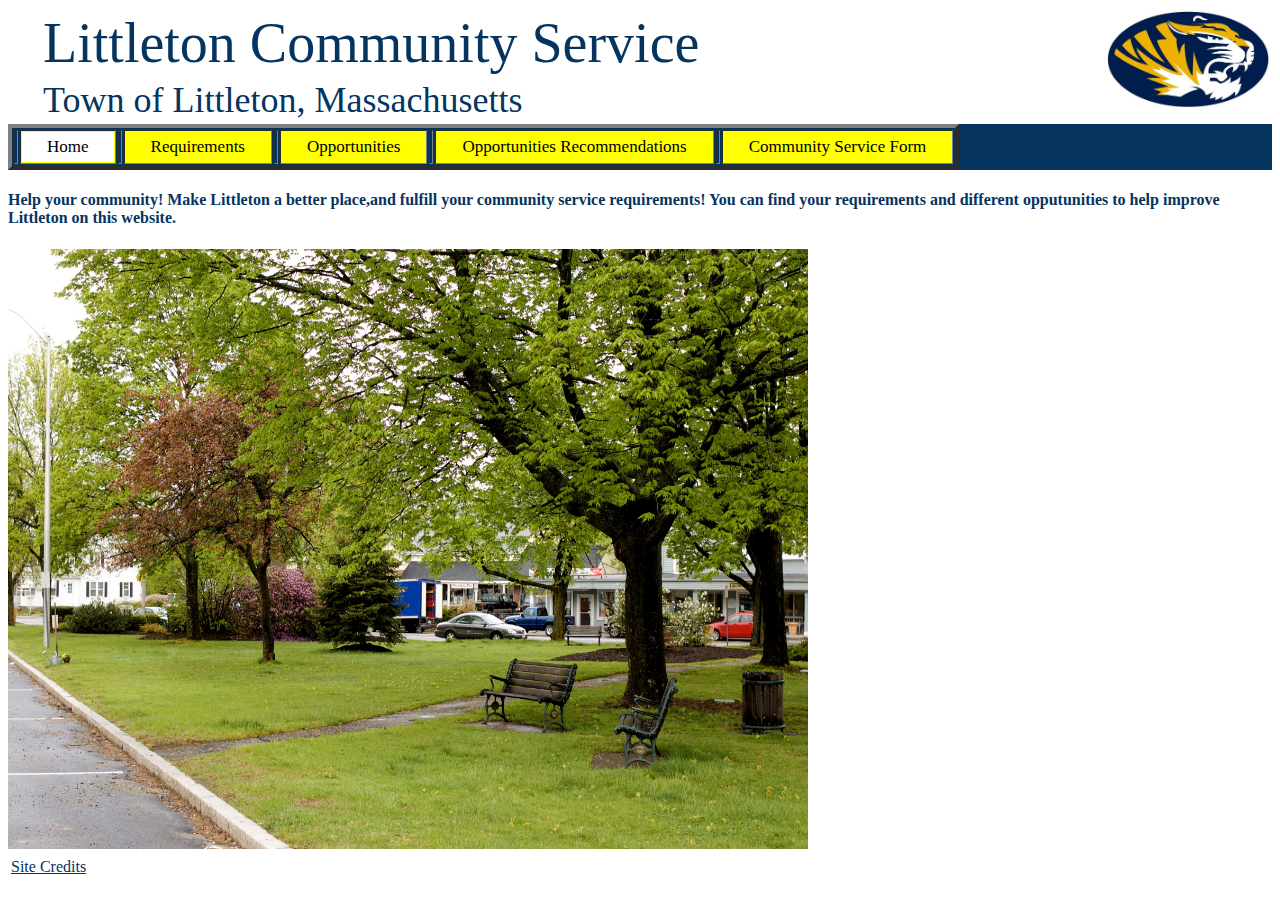
<file: index.html>
<!DOCTYPE html>
<html>

<head>
    <meta http-equiv="content-type" content="text/html; charset=windows-1252">
    <title>Community Service</title>
    <link href="style.css" type="text/css" rel="stylesheet">
</head>

<body>

<!-- Header -->
<script src="include-html.js"></script>
<div include-html="header.html"></div>
<script>includeHTML();</script>

<div class="topnav" id="myTopnav">
    <table border="4">
        <tr>
            <td></td><td bgcolor="yellow"><a href="./index.html" class="active">Home</a></td><td></td>
            <td bgcolor="yellow"><a href="./requirements.html">Requirements</a></td><td></td>
            <td bgcolor="yellow"><a href="./opportunities.html">Opportunities</a></td><td></td>
            <td bgcolor="yellow"><a href="./recommendation.html">Opportunities Recommendations</a></td><td></td>
            <td bgcolor="yellow"><a href="./community-service.html">Community Service Form</a></td>
        </tr>
    </table>
</div>
<h4>Help your community! Make Littleton a better place,and fulfill your community service requirements! You can find your requirements and different opputunities to help improve Littleton on this website.
</h4>
<img src="images/Littleton_Common_MA.jpg" alt="Littleton Common" height="600" width="800">


<!-- Footer -->
<script src="include-html.js"></script>
<div include-html="footer.html"></div>
<script>includeHTML();</script>

</body>

</html>
</file>
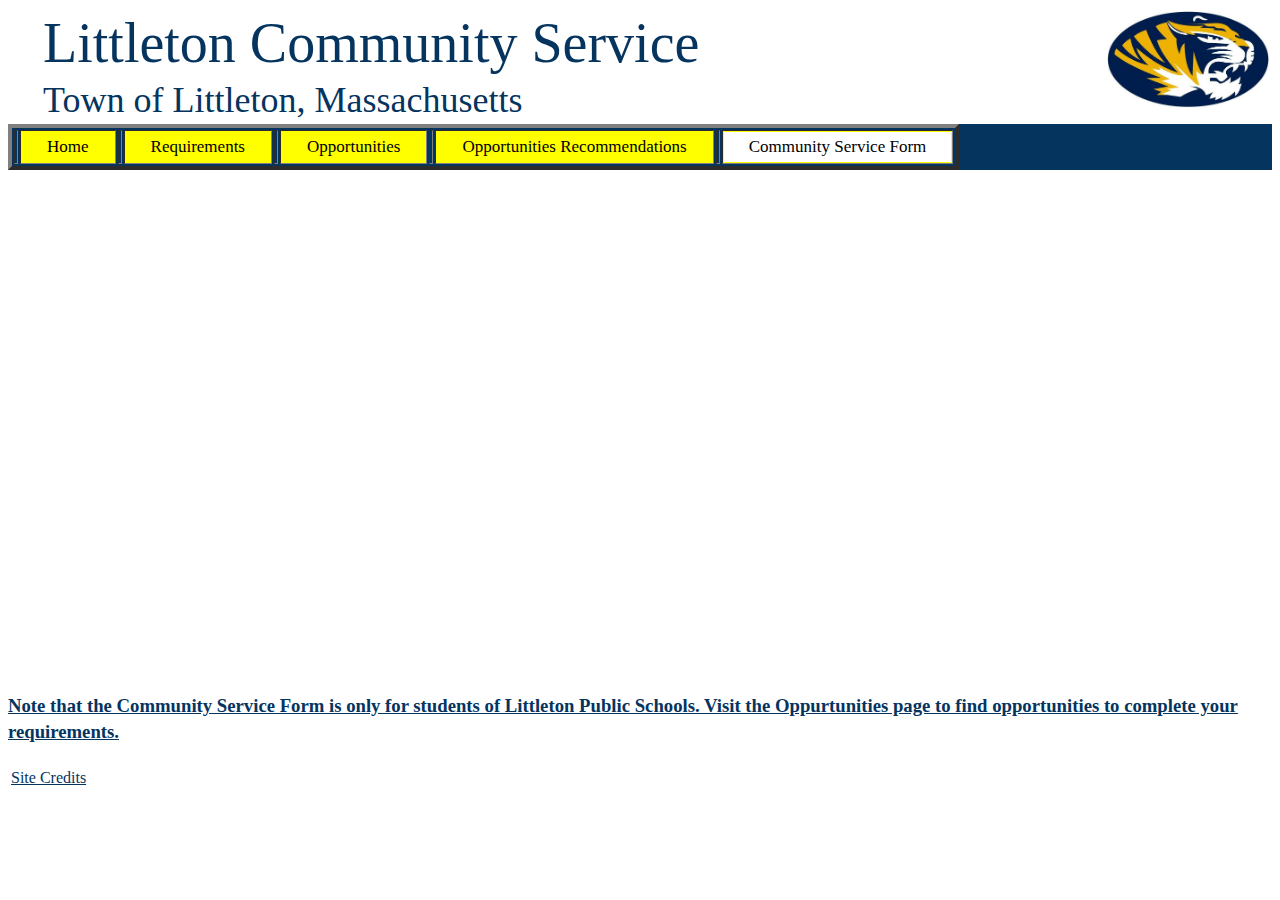
<file: community service.html>
<!DOCTYPE html>
<html lang="en">
<head>
    <meta charset="UTF-8">
    <link href="style.css" type="text/css" rel="stylesheet">
    <title>Community Service Form</title>


</head>
<body>

<!-- Header -->
<script src="include-html.js"></script>
<div include-html="header.html"></div>
<script>includeHTML();</script>

<div class="topnav" id="myTopnav">
    <table border="4">
        <tr>
            <td></td><td bgcolor="yellow"><a href="./index.html">Home</a></td><td></td>
            <td bgcolor="yellow"><a href="./requirements.html">Requirements</a></td><td></td>
            <td bgcolor="yellow"><a href="./oppurtunities.html">Opportunities</a></td><td></td>
            <td bgcolor="yellow"><a href="./Oppurtunities Recommendation.html">Opportunities Recommendations</a></td><td></td>
            <td bgcolor="yellow"><a href="./community service.html" class="active">Community Service Form</a></td>
        </tr>
    </table>
</div>


<iframe src="https://docs.google.com/forms/d/e/1FAIpQLSdpmMNirxcNeZC1vmPgU7kvLL6y7mzkS35DlgXTRoTS_e-now/viewform?embedded=true" width="760" height="500" frameborder="0" marginheight="0" marginwidth="0">Loading...</iframe>
<h3> <a href="./oppurtunities.html"> Note that the Community Service Form is only for students of Littleton Public Schools. Visit the Oppurtunities page to find opportunities to complete your requirements.</a></h3>

<!-- Footer -->
<script src="include-html.js"></script>
<div include-html="footer.html"></div>
<script>includeHTML();</script>

</body>
</html>
</file>
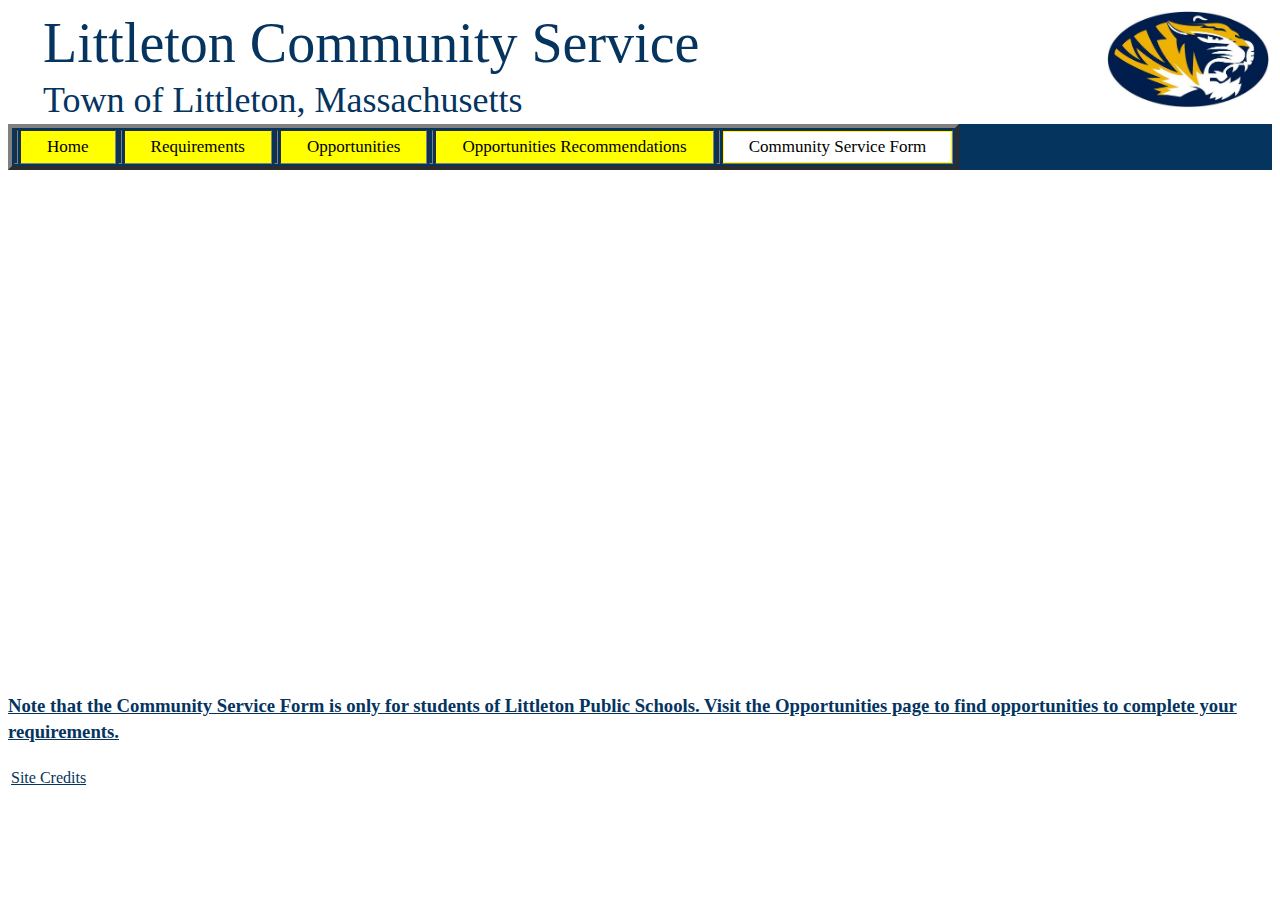
<file: community-service.html>
<!DOCTYPE html>
<html lang="en">
<head>
    <meta charset="UTF-8">
    <link href="style.css" type="text/css" rel="stylesheet">
    <title>Community Service Form</title>


</head>
<body>

<!-- Header -->
<script src="include-html.js"></script>
<div include-html="header.html"></div>
<script>includeHTML();</script>

<div class="topnav" id="myTopnav">
    <table border="4">
        <tr>
            <td></td><td bgcolor="yellow"><a href="./index.html">Home</a></td><td></td>
            <td bgcolor="yellow"><a href="./requirements.html">Requirements</a></td><td></td>
            <td bgcolor="yellow"><a href="./opportunities.html">Opportunities</a></td><td></td>
            <td bgcolor="yellow"><a href="./recommendation.html">Opportunities Recommendations</a></td><td></td>
            <td bgcolor="yellow"><a href="./community-service.html" class="active">Community Service Form</a></td>
        </tr>
    </table>
</div>


<iframe src="https://docs.google.com/forms/d/e/1FAIpQLSdpmMNirxcNeZC1vmPgU7kvLL6y7mzkS35DlgXTRoTS_e-now/viewform?embedded=true" width="760" height="500" frameborder="0" marginheight="0" marginwidth="0">Loading...</iframe>
<h3> <a href="./opportunities.html"> Note that the Community Service Form is only for students of Littleton Public Schools. Visit the Opportunities page to find opportunities to complete your requirements.</a></h3>

<!-- Footer -->
<script src="include-html.js"></script>
<div include-html="footer.html"></div>
<script>includeHTML();</script>

</body>
</html>
</file>
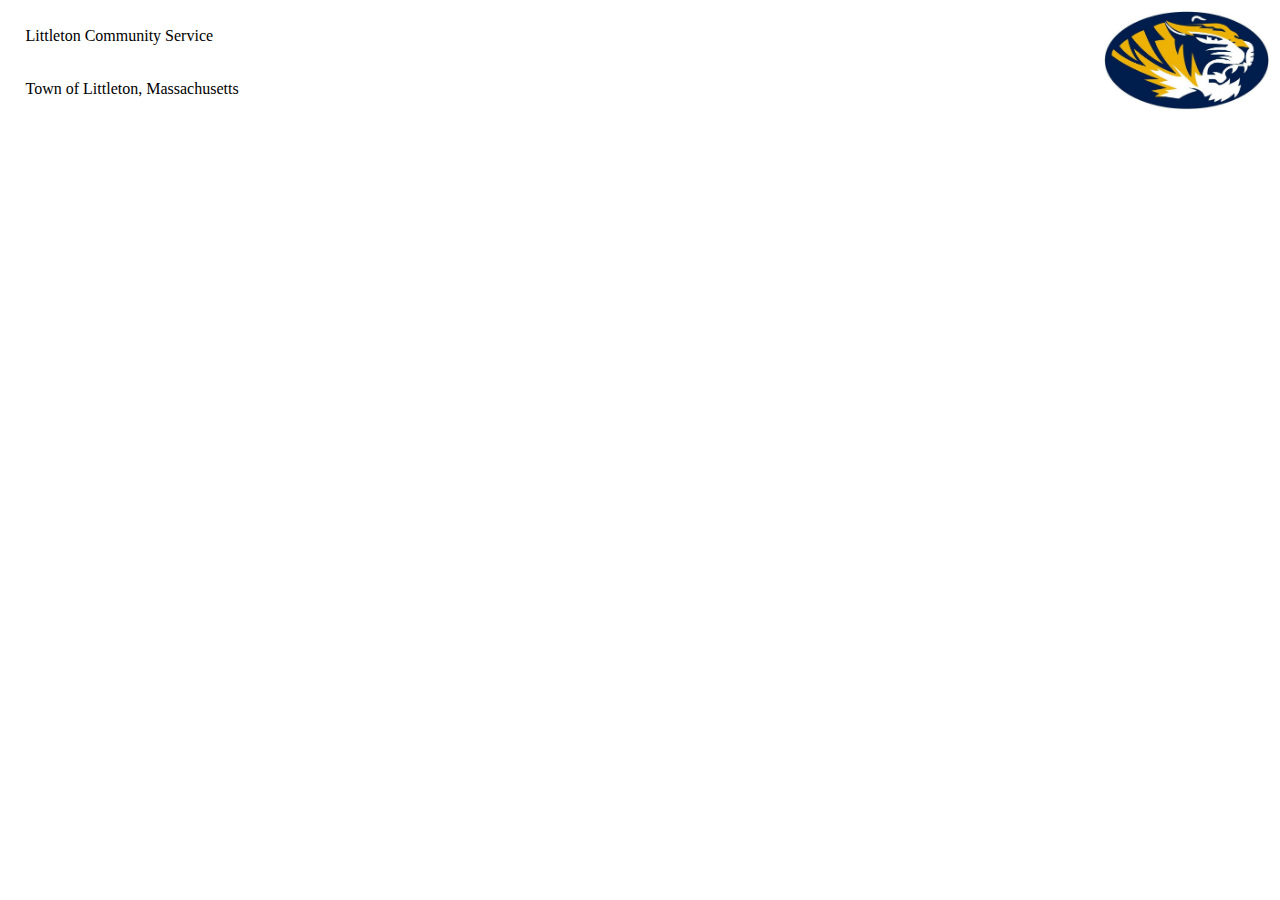
<file: header.html>
<!DOCTYPE html>
<html>
<head/>
<body>
    <table border="0">
        <col width="1%">
        <col width="75%">
        <col width="24%">
        <tr class="header1">
            <td>&nbsp;&nbsp;</td>
            <td>Littleton Community Service</td>
            <td rowspan="2" align="right" valign="center"><img src="images/Littleton_Tigers_logo.jpg" alt="Littleton Tigers" style="width:55%;"></td>
        </tr>
        <tr class="header2">
            <td>&nbsp;&nbsp;</td>
            <td>Town of Littleton, Massachusetts</td>
        </tr>
    </table>
</body>

</html>
</file>
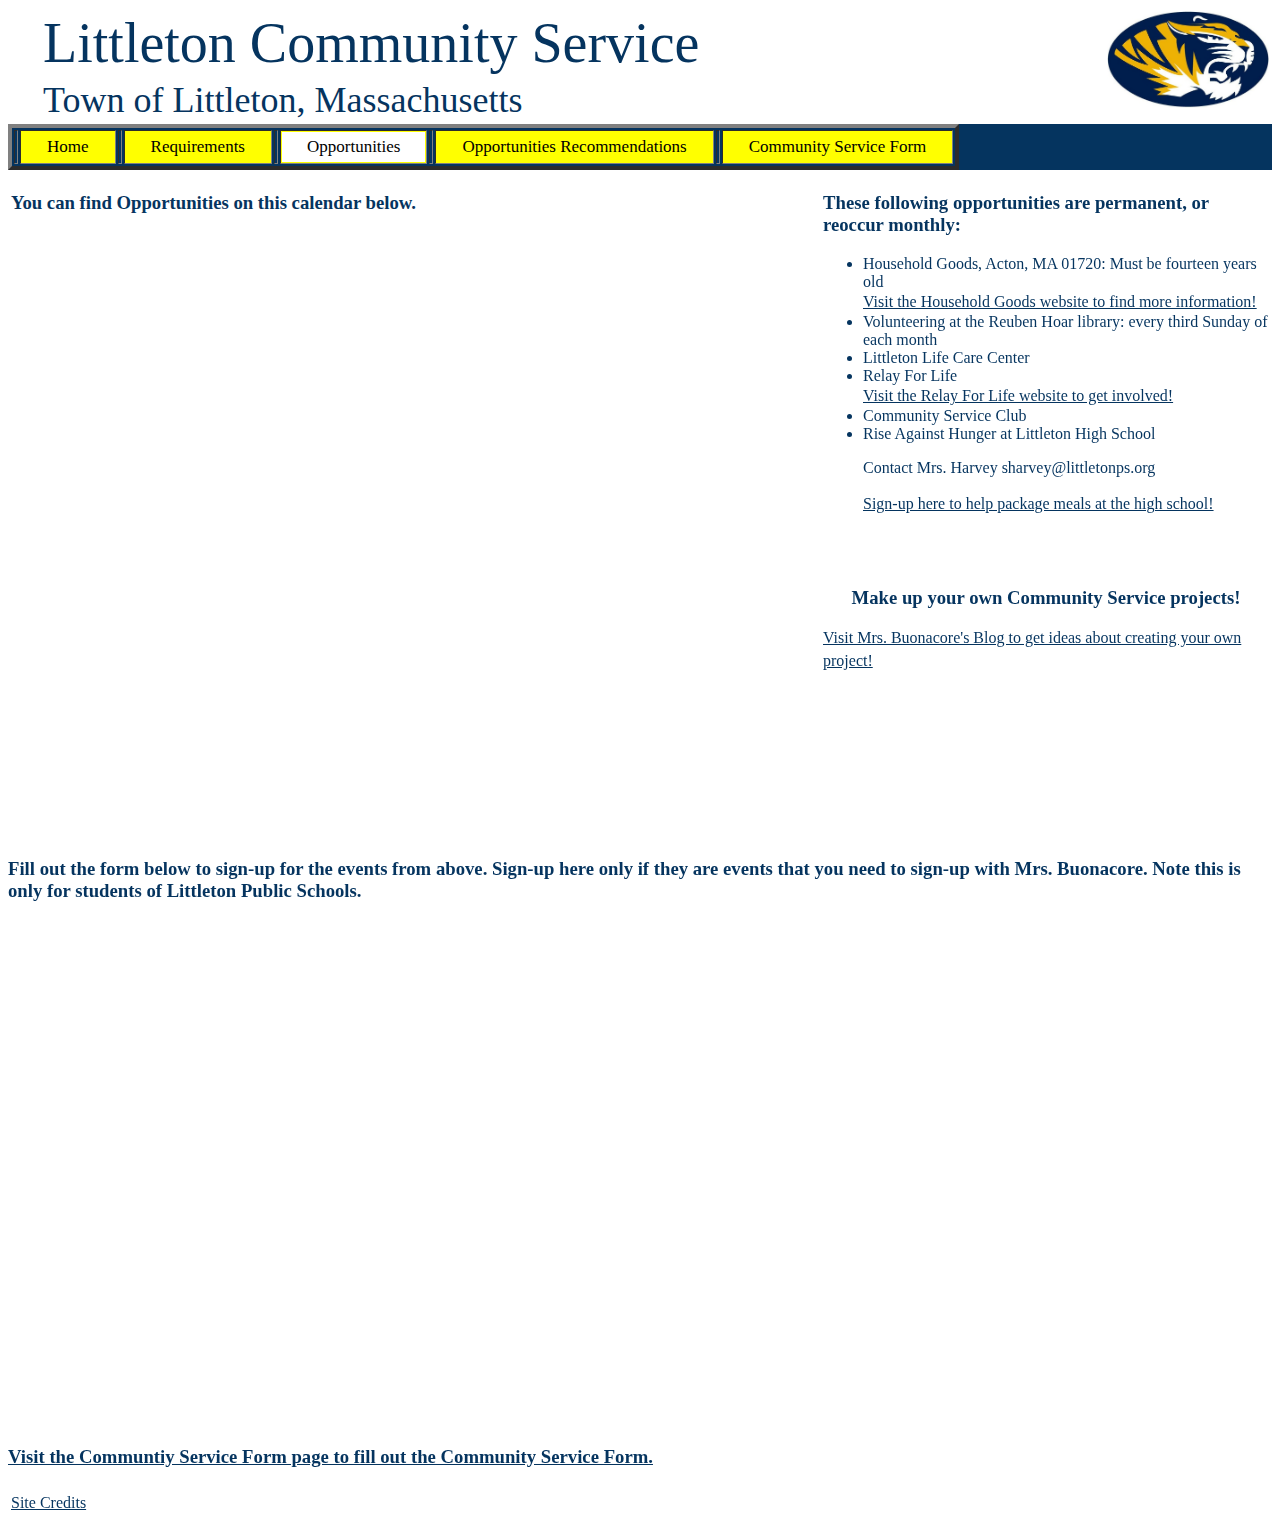
<file: opportunities.html>
<!DOCTYPE html>
<html lang="en">
<head>
    <meta charset="UTF-8">
    <link href="style.css" type="text/css" rel="stylesheet">
    <title>Opportunities</title>
</head>
<body>

<!-- Header -->
<script src="include-html.js"></script>
<div include-html="header.html"></div>
<script>includeHTML();</script>

<div class="topnav" id="myTopnav">
    <table border="4">
        <tr>
            <td></td><td bgcolor="yellow"><a href="./index.html">Home</a></td><td></td>
            <td bgcolor="yellow"><a href="./requirements.html">Requirements</a></td><td></td>
            <td bgcolor="yellow"><a href="./opportunities.html" class="active">Opportunities</a></td><td></td>
            <td bgcolor="yellow"><a href="./recommendation.html">Opportunities Recommendations</a></td><td></td>
            <td bgcolor="yellow"><a href="./community-service.html">Community Service Form</a></td>
        </tr>
    </table>
</div>

<table>
    <tr>
        <td><h3> You can find Opportunities on this calendar below.</h3>


            <iframe src="https://calendar.google.com/calendar/embed?src=f6jsvtuk8cdgu7m5ctardnr3lc%40group.calendar.google.com&ctz=America%2FNew_York" style="border: 0" width="800" height="600" frameborder="0" scrolling="no"></iframe>

        </td>
        <td>&nbsp;</td>
        <td valign="top"><h3 align="left">These following opportunities are permanent, or reoccur monthly:</h3>
            <ul>
                <li>Household Goods, Acton, MA 01720: Must be fourteen years old</li>
                <a href="https://householdgoods.org/volunteering/">Visit the Household Goods website to find more information!</a>
                <li>Volunteering at the Reuben Hoar library: every third Sunday of each month</li>
                <li>Littleton Life Care Center</li>
                <li>Relay For Life</li>
                <a href="https://secure.acsevents.org/site/SPageServer?pagename=relay_get_involved">Visit the Relay For Life website to get involved!</a>
                <li>Community Service Club</li>
                <li>Rise Against Hunger at Littleton High School</li>
                <p>Contact Mrs. Harvey sharvey@littletonps.org</p>
                <a href="https://rah.secure.force.com/events/registrationpage?id=701f1000002r72SAAQ">Sign-up here to help package meals at the high school!</a>
            </ul>
            <br><br>
            <h3 align="center">Make up your own Community Service projects!</h3>
            <a href="http://healthatlms.blogspot.com/">Visit Mrs. Buonacore's Blog to get ideas about creating your own project!</a>
        </td>
    </tr>
</table>


<h3> Fill out the form below to sign-up for the events from above. Sign-up here only if they are events that you need to sign-up with Mrs. Buonacore. Note this is only for students of Littleton Public Schools.</h3>
<iframe src="https://docs.google.com/forms/d/e/1FAIpQLSf1QISdjW_ghttEagjWL1i5Q3D-2BjEMk3tXlIPmYcFp8wi-w/viewform?embedded=true" width="760" height="500" frameborder="0" marginheight="0" marginwidth="0">Loading...</iframe>
<h3><a href="./community-service.html"> Visit the Communtiy Service Form page to fill out the Community Service Form.</a></h3>

<!-- Footer -->
<script src="include-html.js"></script>
<div include-html="footer.html"></div>
<script>includeHTML();</script>

</body>
</html>
</file>
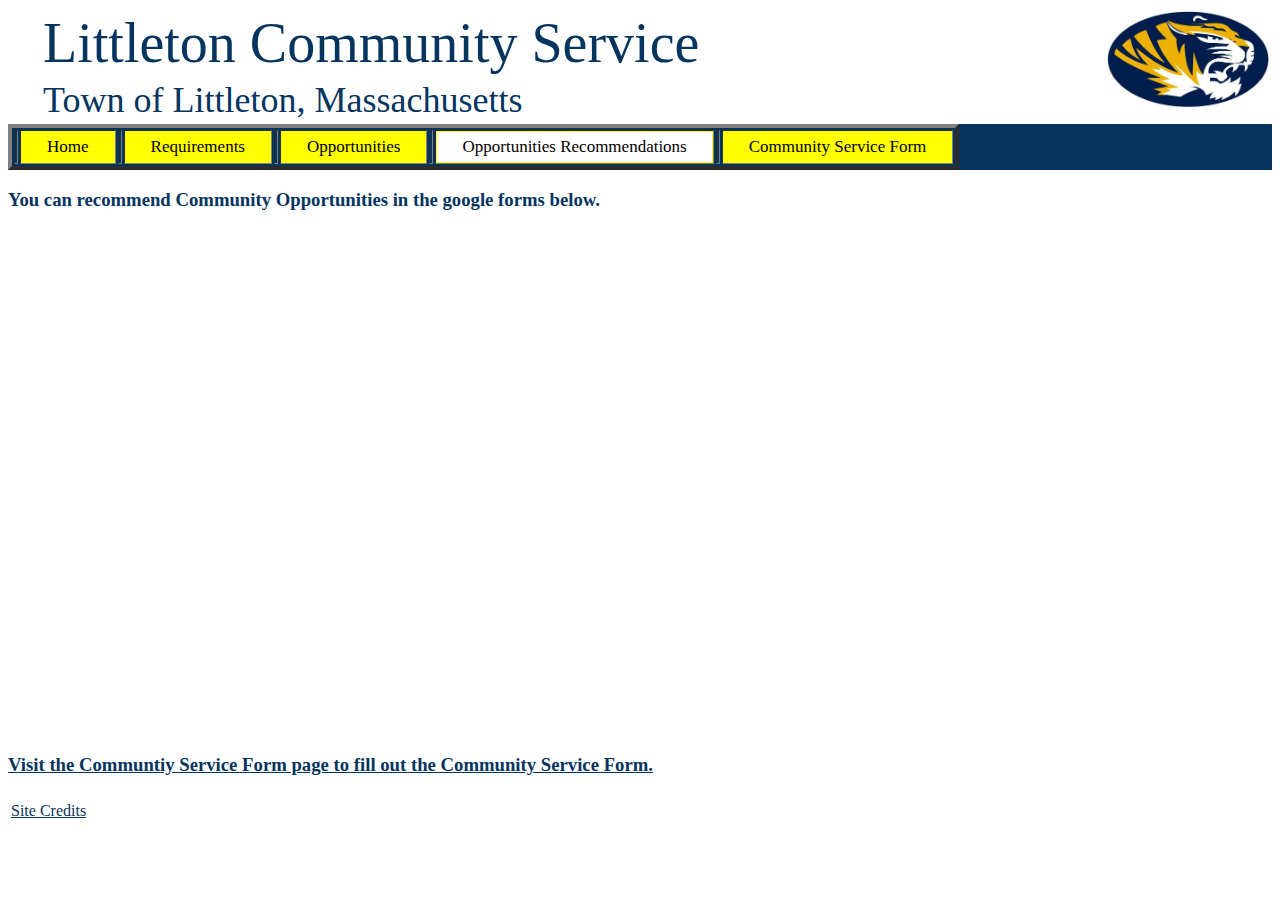
<file: Oppurtunities Recommendation.html>
<!DOCTYPE html>
<html lang="en">
<head>
    <meta charset="UTF-8">
    <link href="style.css" type="text/css" rel="stylesheet">
    <title>Opportunities</title>
</head>
<body>
<!-- Header -->
<script src="include-html.js"></script>
<div include-html="header.html"></div>
<script>includeHTML();</script>

<div class="topnav" id="myTopnav">
    <table border="4">
        <tr>
            <td></td><td bgcolor="yellow"><a href="./index.html">Home</a></td><td></td>
            <td bgcolor="yellow"><a href="./requirements.html">Requirements</a></td><td></td>
            <td bgcolor="yellow"><a href="./oppurtunities.html">Opportunities</a></td><td></td>
            <td bgcolor="yellow"><a href="./Oppurtunities Recommendation.html" class="active">Opportunities Recommendations</a></td><td></td>
            <td bgcolor="yellow"><a href="./community service.html">Community Service Form</a></td>
        </tr>
    </table>
</div>

<h3> You can recommend Community Opportunities in the google forms below.</h3>
<iframe src="https://docs.google.com/forms/d/e/1FAIpQLSdFi3EJATbhY1gORZQtkMUyOhu0x5s8AwAfLH9tGPASab4eHg/viewform?embedded=true" width="760" height="500" frameborder="0" marginheight="0" marginwidth="0">Loading...</iframe>
<h3><a href="./community service.html"> Visit the Communtiy Service Form page to fill out the Community Service Form.</a></h3>


<!-- Footer -->
<script src="include-html.js"></script>
<div include-html="footer.html"></div>
<script>includeHTML();</script>

</body>
</html>
</file>
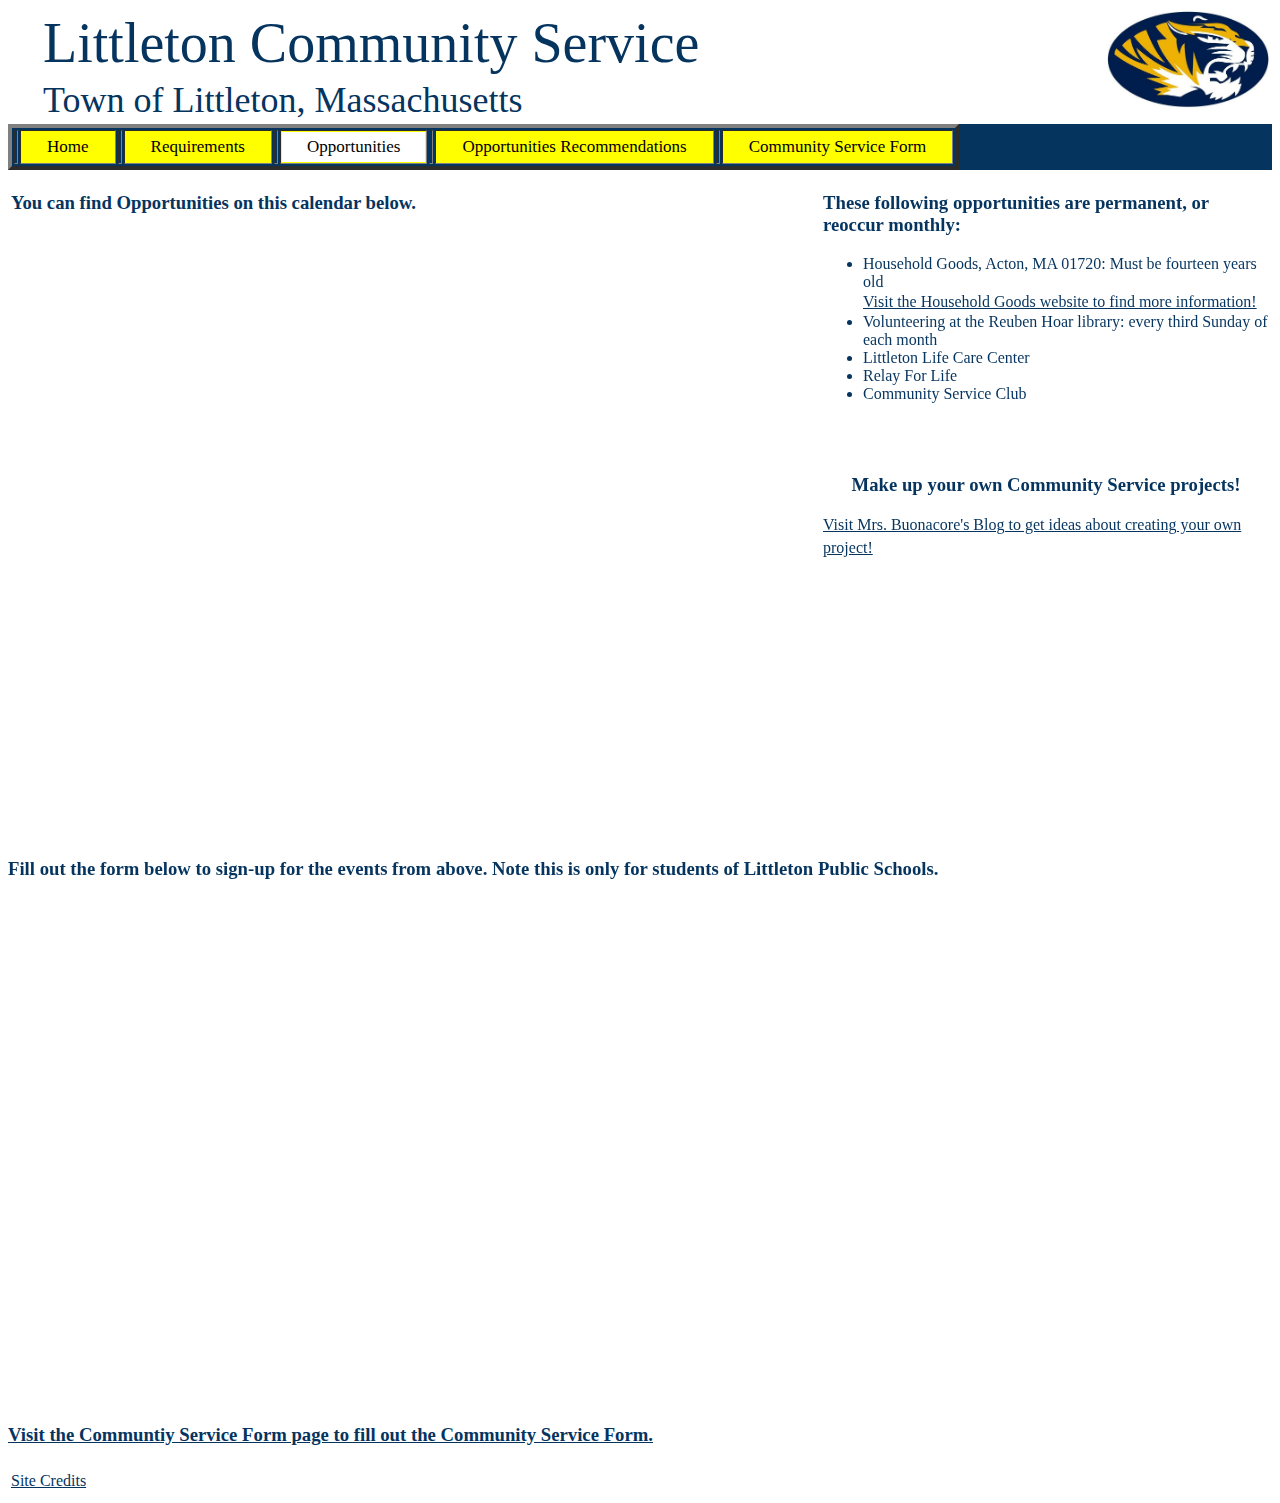
<file: oppurtunities.html>
<!DOCTYPE html>
<html lang="en">
<head>
    <meta charset="UTF-8">
    <link href="style.css" type="text/css" rel="stylesheet">
    <title>Opportunities</title>
</head>
<body>

<!-- Header -->
<script src="include-html.js"></script>
<div include-html="header.html"></div>
<script>includeHTML();</script>

<div class="topnav" id="myTopnav">
    <table border="4">
        <tr>
            <td></td><td bgcolor="yellow"><a href="./index.html">Home</a></td><td></td>
            <td bgcolor="yellow"><a href="./requirements.html">Requirements</a></td><td></td>
            <td bgcolor="yellow"><a href="./oppurtunities.html" class="active">Opportunities</a></td><td></td>
            <td bgcolor="yellow"><a href="./Oppurtunities Recommendation.html">Opportunities Recommendations</a></td><td></td>
            <td bgcolor="yellow"><a href="./community service.html">Community Service Form</a></td>
        </tr>
    </table>
</div>

<table>
    <tr>
        <td><h3> You can find Opportunities on this calendar below.</h3>


            <iframe src="https://calendar.google.com/calendar/embed?src=f6jsvtuk8cdgu7m5ctardnr3lc%40group.calendar.google.com&ctz=America%2FNew_York" style="border: 0" width="800" height="600" frameborder="0" scrolling="no"></iframe>

        </td>
        <td>&nbsp;</td>
        <td valign="top"><h3 align="left">These following opportunities are permanent, or reoccur monthly:</h3>
            <ul>
                <li>Household Goods, Acton, MA 01720: Must be fourteen years old</li>
                <a href="https://householdgoods.org/volunteering/">Visit the Household Goods website to find more information!</a>
                <li>Volunteering at the Reuben Hoar library: every third Sunday of each month</li>
                <li>Littleton Life Care Center</li>
                <li>Relay For Life</li>
                <li>Community Service Club</li>
            </ul>
            <br><br>
            <h3 align="center">Make up your own Community Service projects!</h3>
            <a href="http://healthatlms.blogspot.com/">Visit Mrs. Buonacore's Blog to get ideas about creating your own project!</a>
        </td>
    </tr>
</table>


<h3> Fill out the form below to sign-up for the events from above. Note this is only for students of Littleton Public Schools.</h3>
<iframe src="https://docs.google.com/forms/d/e/1FAIpQLSf1QISdjW_ghttEagjWL1i5Q3D-2BjEMk3tXlIPmYcFp8wi-w/viewform?embedded=true" width="760" height="500" frameborder="0" marginheight="0" marginwidth="0">Loading...</iframe>
<h3><a href="./community service.html"> Visit the Communtiy Service Form page to fill out the Community Service Form.</a></h3>

<!-- Footer -->
<script src="include-html.js"></script>
<div include-html="footer.html"></div>
<script>includeHTML();</script>

</body>
</html>
</file>
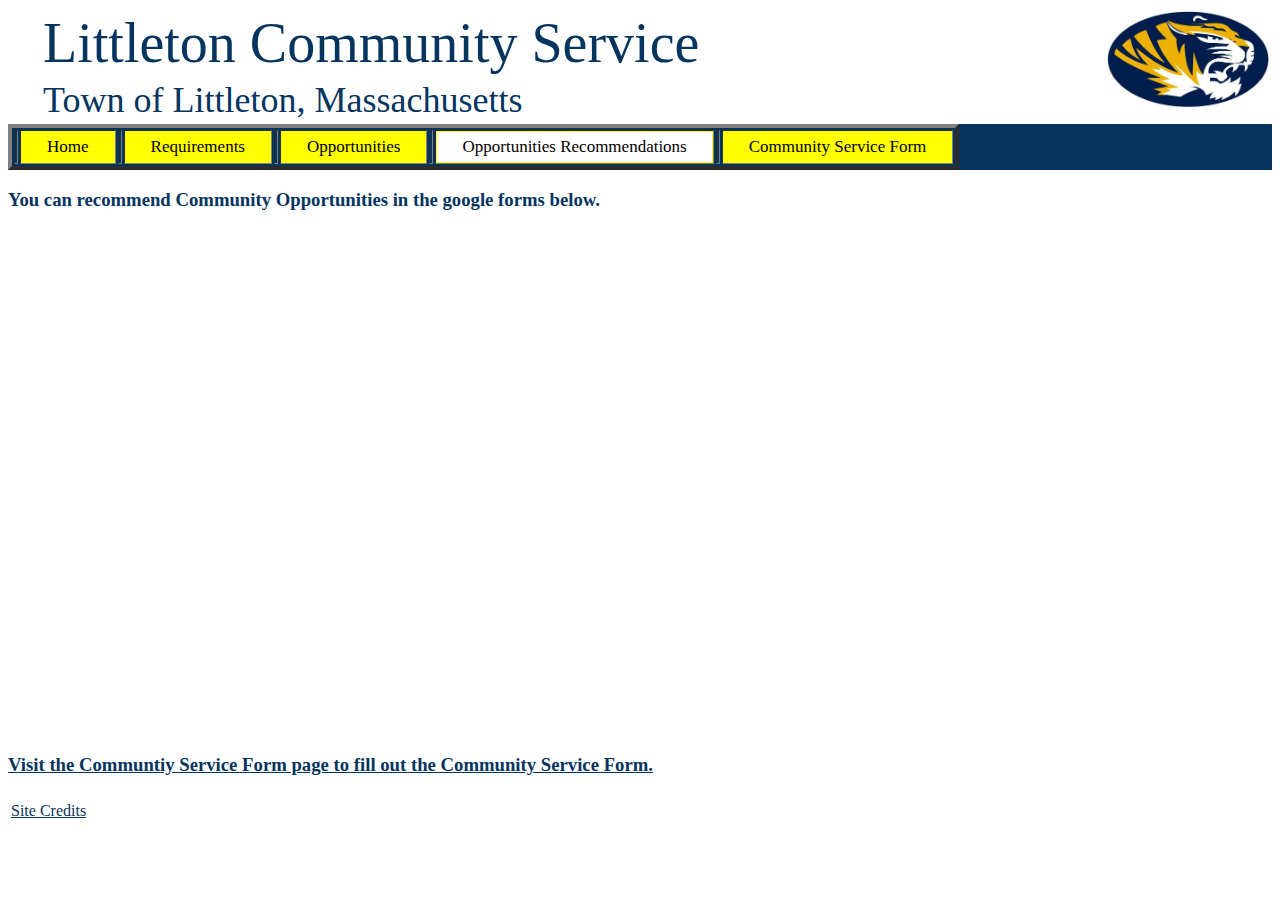
<file: recommendation.html>
<!DOCTYPE html>
<html lang="en">
<head>
    <meta charset="UTF-8">
    <link href="style.css" type="text/css" rel="stylesheet">
    <title>Opportunities</title>
</head>
<body>
<!-- Header -->
<script src="include-html.js"></script>
<div include-html="header.html"></div>
<script>includeHTML();</script>

<div class="topnav" id="myTopnav">
    <table border="4">
        <tr>
            <td></td><td bgcolor="yellow"><a href="./index.html">Home</a></td><td></td>
            <td bgcolor="yellow"><a href="./requirements.html">Requirements</a></td><td></td>
            <td bgcolor="yellow"><a href="./opportunities.html">Opportunities</a></td><td></td>
            <td bgcolor="yellow"><a href="./recommendation.html" class="active">Opportunities Recommendations</a></td><td></td>
            <td bgcolor="yellow"><a href="./community-service.html">Community Service Form</a></td>
        </tr>
    </table>
</div>

<h3> You can recommend Community Opportunities in the google forms below.</h3>
<iframe src="https://docs.google.com/forms/d/e/1FAIpQLSdFi3EJATbhY1gORZQtkMUyOhu0x5s8AwAfLH9tGPASab4eHg/viewform?embedded=true" width="760" height="500" frameborder="0" marginheight="0" marginwidth="0">Loading...</iframe>
<h3><a href="./community-service.html"> Visit the Communtiy Service Form page to fill out the Community Service Form.</a></h3>


<!-- Footer -->
<script src="include-html.js"></script>
<div include-html="footer.html"></div>
<script>includeHTML();</script>

</body>
</html>
</file>
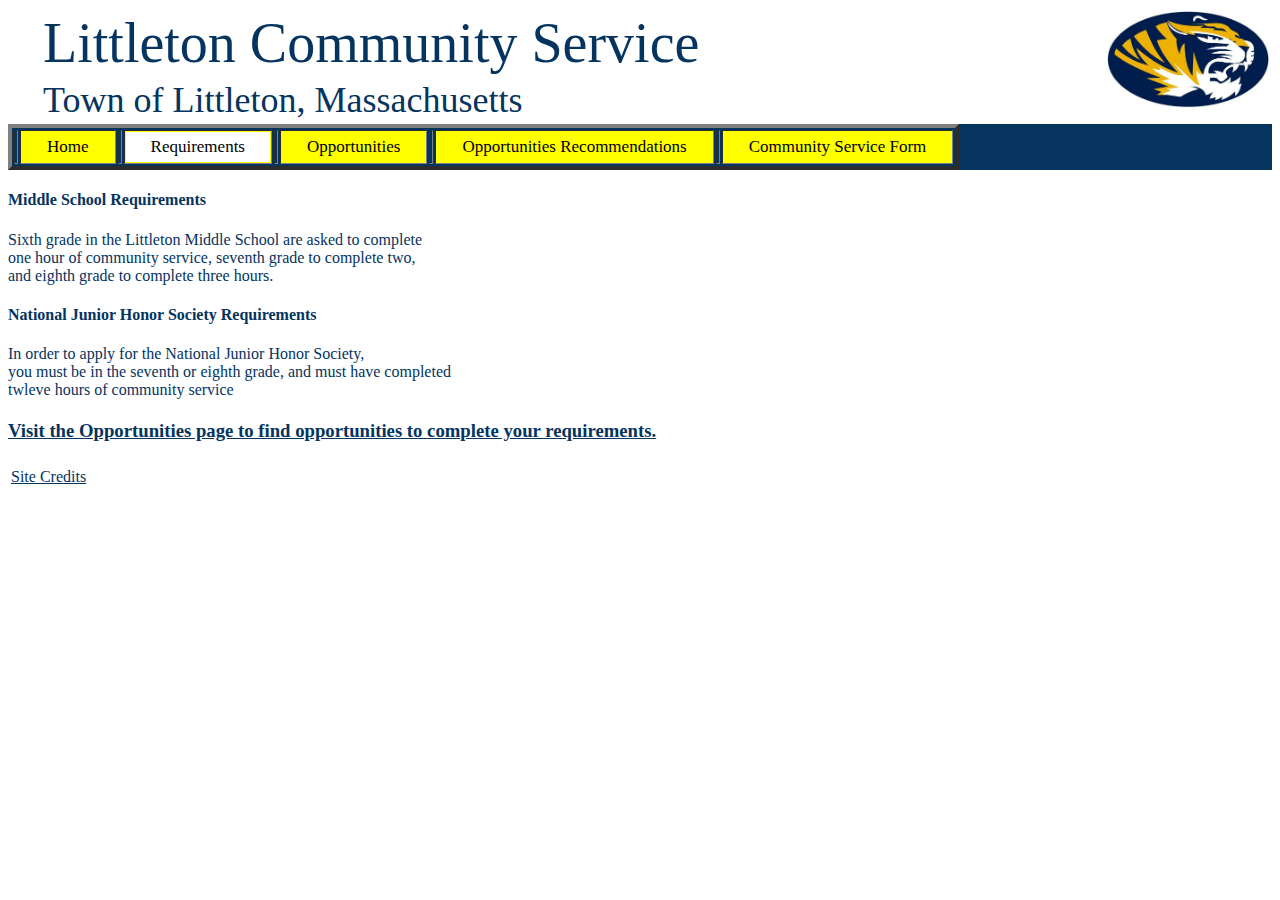
<file: requirements.html>
<!DOCTYPE html>
<html lang="en">
<head>
    <meta charset="UTF-8">
    <link href="style.css" type="text/css" rel="stylesheet">
    <title>Requirements</title>
</head>

<body>

<!-- Header -->
<script src="include-html.js"></script>
<div include-html="header.html"></div>
<script>includeHTML();</script>

<div class="topnav" id="myTopnav">
    <table border="4">
        <tr>
            <td></td><td bgcolor="yellow"><a href="./index.html">Home</a></td><td></td>
            <td bgcolor="yellow"><a href="./requirements.html" class="active">Requirements</a></td><td></td>
            <td bgcolor="yellow"><a href="./opportunities.html">Opportunities</a></td><td></td>
            <td bgcolor="yellow"><a href="./recommendation.html">Opportunities Recommendations</a></td><td></td>
            <td bgcolor="yellow"><a href="./community-service.html">Community Service Form</a></td>
        </tr>
    </table>
</div>


<h4>
    Middle School Requirements
</h4>
<p>Sixth grade in the Littleton Middle School are asked to complete <br> one hour of
    community service, seventh grade to complete two,<br> and eighth grade to
    complete three hours.</p>
<h4>
    National Junior Honor Society Requirements
</h4>
<p>In order to apply for the National Junior Honor Society,<br>
    you must be in the seventh or eighth grade, and must have completed<br>
      twleve hours of community service</p>

<h3> <a href="./opportunities.html">Visit the Opportunities page to find opportunities to complete your requirements.</a></h3>

<!-- Footer -->
<script src="include-html.js"></script>
<div include-html="footer.html"></div>
<script>includeHTML();</script>

</body>
</html>
</file>
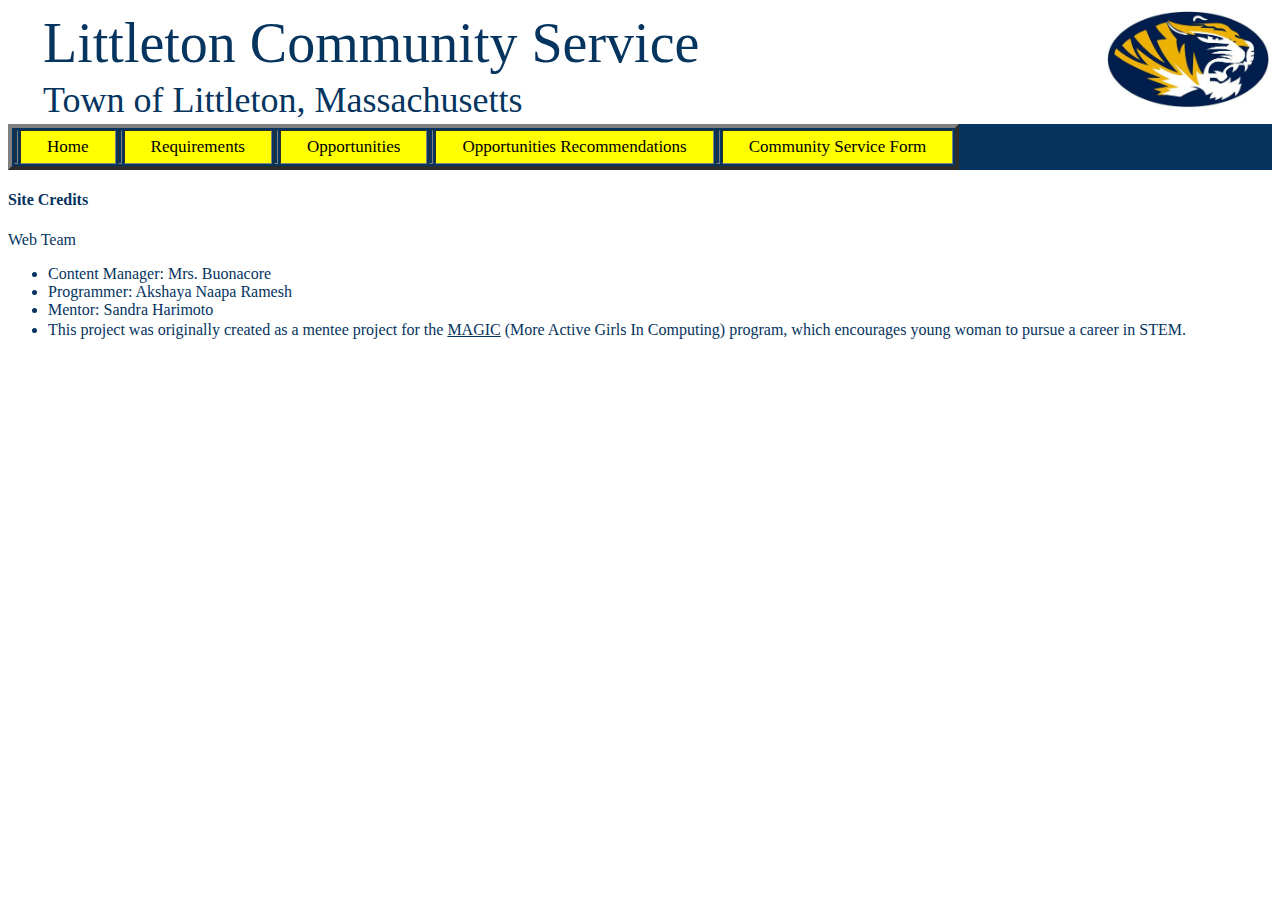
<file: site-credits.html>
<!DOCTYPE html>
<html>

<head>
    <meta http-equiv="content-type" content="text/html; charset=windows-1252">
    <title>Community Service</title>
    <link href="style.css" type="text/css" rel="stylesheet">
</head>

<body>

<!-- Header -->
<script src="include-html.js"></script>
<div include-html="header.html"></div>
<script>includeHTML();</script>

<div class="topnav" id="myTopnav">
    <table border="4">
        <tr>
            <td></td><td bgcolor="yellow"><a href="./index.html">Home</a></td><td></td>
            <td bgcolor="yellow"><a href="./requirements.html">Requirements</a></td><td></td>
            <td bgcolor="yellow"><a href="./opportunities.html">Opportunities</a></td><td></td>
            <td bgcolor="yellow"><a href="./recommendation.html">Opportunities Recommendations</a></td><td></td>
            <td bgcolor="yellow"><a href="./community-service.html">Community Service Form</a></td>
        </tr>
    </table>
</div>
<h4>Site Credits</h4>
Web Team
<ul>
    <li>Content Manager: Mrs. Buonacore</li>
    <li>Programmer: Akshaya Naapa Ramesh</li>
    <li>Mentor: Sandra Harimoto</li>
    <li>This project was originally created as a mentee project for the <a href="https://www.getmagic.org/index.html">MAGIC</a> (More Active Girls In Computing) program, which encourages young woman to pursue a career in STEM.</li>

</ul>

</body>

</html>
</file>
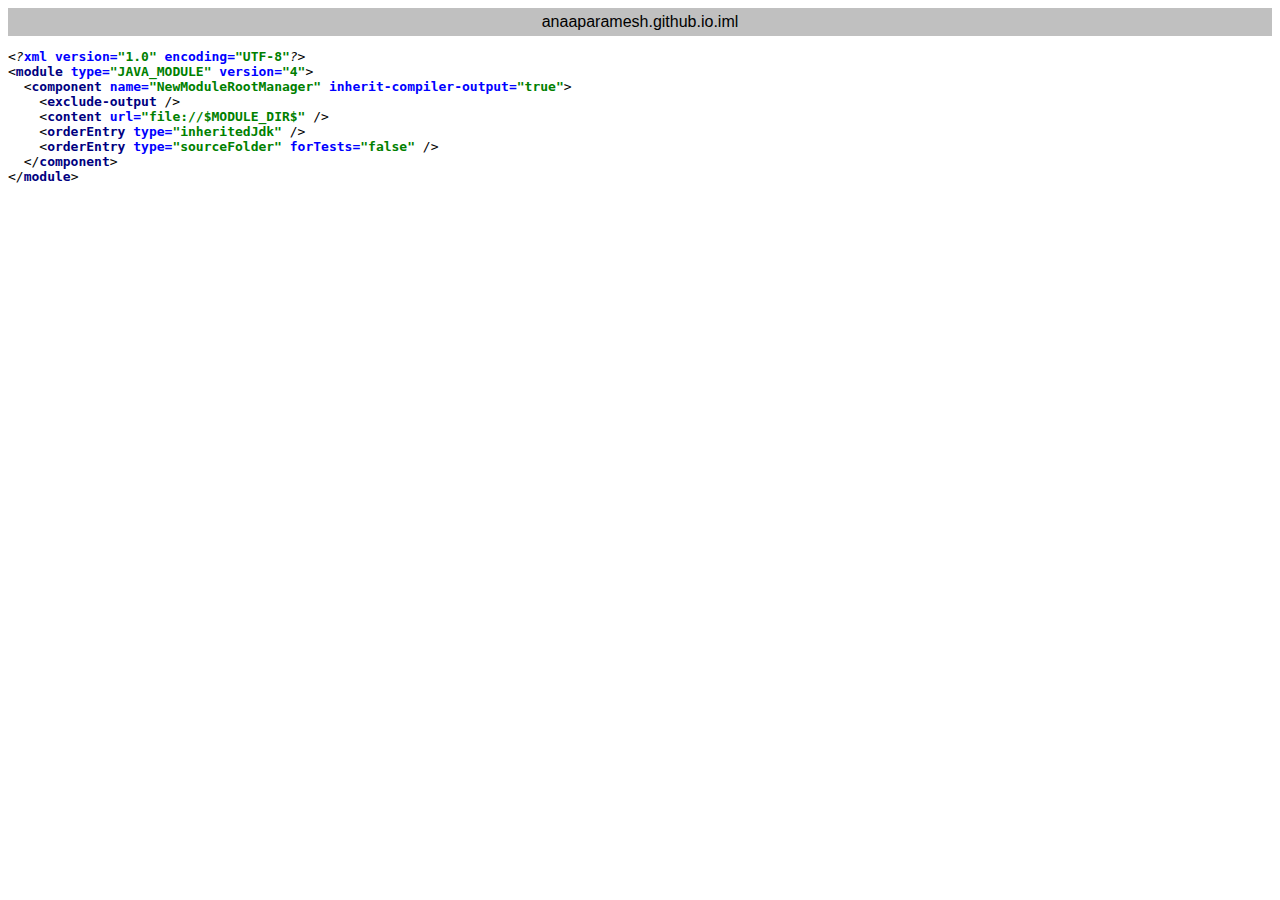
<file: exportToHTML/anaaparamesh.github.io.iml.html>
<html>
<head>
<title>anaaparamesh.github.io.iml</title>
<meta http-equiv="Content-Type" content="text/html; charset=utf-8">
<style type="text/css">
.ln { color: #999999; font-weight: normal; font-style: normal; }
.s0 { color: rgb(0,0,0); font-style: italic; }
.s1 { color: rgb(0,0,255); font-weight: bold; }
.s2 { color: rgb(0,0,0); }
.s3 { color: rgb(0,128,0); font-weight: bold; }
.s4 { color: rgb(0,0,0); }
.s5 { color: rgb(0,0,128); font-weight: bold; }
</style>
</head>
<BODY BGCOLOR="#ffffff">
<TABLE CELLSPACING=0 CELLPADDING=5 COLS=1 WIDTH="100%" BGCOLOR="#c0c0c0" >
<TR><TD><CENTER>
<FONT FACE="Arial, Helvetica" COLOR="#000000">
anaaparamesh.github.io.iml</FONT>
</center></TD></TR></TABLE>
<pre>
<span class="s0">&lt;?</span><span class="s1">xml version=</span><span class="s3">&quot;1.0&quot; </span><span class="s1">encoding=</span><span class="s3">&quot;UTF-8&quot;</span><span class="s0">?&gt;</span><span class="s4"> 
</span><span class="s2">&lt;</span><span class="s5">module </span><span class="s1">type=</span><span class="s3">&quot;JAVA_MODULE&quot; </span><span class="s1">version=</span><span class="s3">&quot;4&quot;</span><span class="s2">&gt;</span><span class="s4"> 
  </span><span class="s2">&lt;</span><span class="s5">component </span><span class="s1">name=</span><span class="s3">&quot;NewModuleRootManager&quot; </span><span class="s1">inherit-compiler-output=</span><span class="s3">&quot;true&quot;</span><span class="s2">&gt;</span><span class="s4"> 
    </span><span class="s2">&lt;</span><span class="s5">exclude-output </span><span class="s2">/&gt;</span><span class="s4"> 
    </span><span class="s2">&lt;</span><span class="s5">content </span><span class="s1">url=</span><span class="s3">&quot;file://$MODULE_DIR$&quot; </span><span class="s2">/&gt;</span><span class="s4"> 
    </span><span class="s2">&lt;</span><span class="s5">orderEntry </span><span class="s1">type=</span><span class="s3">&quot;inheritedJdk&quot; </span><span class="s2">/&gt;</span><span class="s4"> 
    </span><span class="s2">&lt;</span><span class="s5">orderEntry </span><span class="s1">type=</span><span class="s3">&quot;sourceFolder&quot; </span><span class="s1">forTests=</span><span class="s3">&quot;false&quot; </span><span class="s2">/&gt;</span><span class="s4"> 
  </span><span class="s2">&lt;/</span><span class="s5">component</span><span class="s2">&gt;</span><span class="s4"> 
</span><span class="s2">&lt;/</span><span class="s5">module</span><span class="s2">&gt;</span></pre>
</body>
</html>
</file>
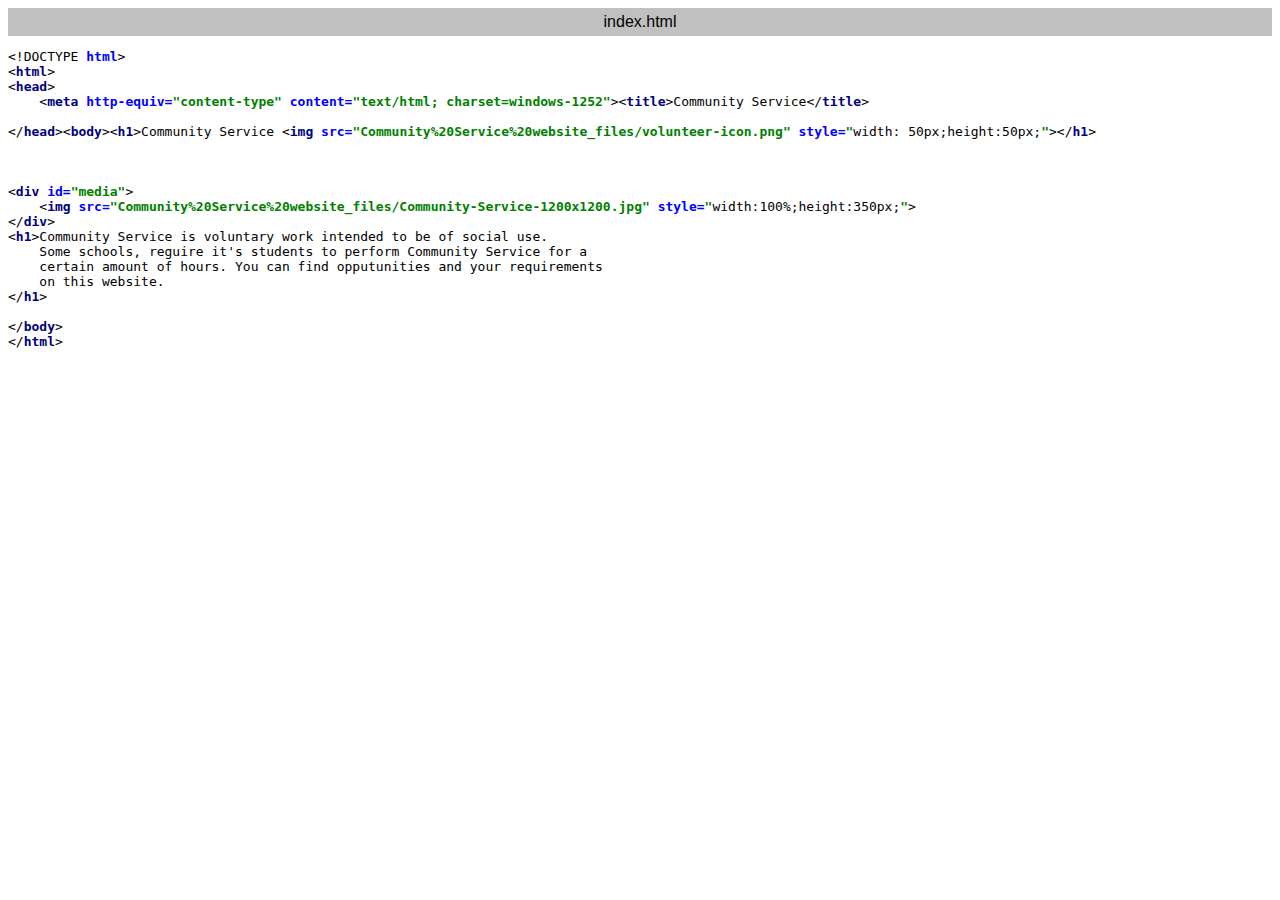
<file: exportToHTML/index.html.html>
<html>
<head>
<title>index.html</title>
<meta http-equiv="Content-Type" content="text/html; charset=utf-8">
<style type="text/css">
.ln { color: #999999; font-weight: normal; font-style: normal; }
.s0 { color: rgb(0,0,0); }
.s1 { color: rgb(0,0,255); font-weight: bold; }
.s2 { color: rgb(0,0,0); }
.s3 { color: rgb(0,0,128); font-weight: bold; }
.s4 { color: rgb(0,128,0); font-weight: bold; }
</style>
</head>
<BODY BGCOLOR="#ffffff">
<TABLE CELLSPACING=0 CELLPADDING=5 COLS=1 WIDTH="100%" BGCOLOR="#c0c0c0" >
<TR><TD><CENTER>
<FONT FACE="Arial, Helvetica" COLOR="#000000">
index.html</FONT>
</center></TD></TR></TABLE>
<pre>
<span class="s0">&lt;!DOCTYPE </span><span class="s1">html</span><span class="s0">&gt;</span><span class="s2"> 
</span><span class="s0">&lt;</span><span class="s3">html</span><span class="s0">&gt;</span><span class="s2"> 
</span><span class="s0">&lt;</span><span class="s3">head</span><span class="s0">&gt;</span><span class="s2"> 
    </span><span class="s0">&lt;</span><span class="s3">meta </span><span class="s1">http-equiv=</span><span class="s4">&quot;content-type&quot; </span><span class="s1">content=</span><span class="s4">&quot;text/html; charset=windows-1252&quot;</span><span class="s0">&gt;&lt;</span><span class="s3">title</span><span class="s0">&gt;</span><span class="s2">Community Service</span><span class="s0">&lt;/</span><span class="s3">title</span><span class="s0">&gt;</span><span class="s2"> 
 
</span><span class="s0">&lt;/</span><span class="s3">head</span><span class="s0">&gt;&lt;</span><span class="s3">body</span><span class="s0">&gt;&lt;</span><span class="s3">h1</span><span class="s0">&gt;</span><span class="s2">Community Service </span><span class="s0">&lt;</span><span class="s3">img </span><span class="s1">src=</span><span class="s4">&quot;Community%20Service%20website_files/volunteer-icon.png&quot; </span><span class="s1">style=</span><span class="s4">&quot;</span><span class="s2">width: 50px;height:50px;</span><span class="s4">&quot;</span><span class="s0">&gt;&lt;/</span><span class="s3">h1</span><span class="s0">&gt;</span><span class="s2"> 
 
 
 
</span><span class="s0">&lt;</span><span class="s3">div </span><span class="s1">id=</span><span class="s4">&quot;media&quot;</span><span class="s0">&gt;</span><span class="s2"> 
    </span><span class="s0">&lt;</span><span class="s3">img </span><span class="s1">src=</span><span class="s4">&quot;Community%20Service%20website_files/Community-Service-1200x1200.jpg&quot; </span><span class="s1">style=</span><span class="s4">&quot;</span><span class="s2">width:100%;height:350px;</span><span class="s4">&quot;</span><span class="s0">&gt;</span><span class="s2"> 
</span><span class="s0">&lt;/</span><span class="s3">div</span><span class="s0">&gt;</span><span class="s2"> 
</span><span class="s0">&lt;</span><span class="s3">h1</span><span class="s0">&gt;</span><span class="s2">Community Service is voluntary work intended to be of social use. 
    Some schools, reguire it's students to perform Community Service for a 
    certain amount of hours. You can find opputunities and your requirements 
    on this website. 
</span><span class="s0">&lt;/</span><span class="s3">h1</span><span class="s0">&gt;</span><span class="s2"> 
 
</span><span class="s0">&lt;/</span><span class="s3">body</span><span class="s0">&gt;</span><span class="s2"> 
</span><span class="s0">&lt;/</span><span class="s3">html</span><span class="s0">&gt;</span></pre>
</body>
</html>
</file>
<file: style.css>
body{
     background-color: white;
     font-family: Verdana;
     color: #05345f;
}
 a {
     color: #05345f;
     line-height: 1.4em;
}
 .center {
     display: block;
     margin-left: auto;
     margin-right: auto;
     width: 50%;
}
 .header1 {
     font-size: 56px;
     font-family: Georgia;
     color: #05345f;
}
 .header2 {
     font-size: 36px;
     font-family: Georgia;
     color: #05345f;
}
 .topnav {
     overflow: hidden;
     background-color: #05345f;
     //blue 
}
 .topnav a {
     float: left;
     display: block;
     color: black;
     text-align: center;
     padding: 3px 25px;
     text-decoration: none;
     font-family: Verdana;
     //font-weight: bold;
     font-size: 17px;
}
 .topnav a:hover {
     background-color: #ddd;
     color: black;
}
 .active {
     background-color: white;
     color: black;
}
 .topnav .icon {
     display: none;
}

.big {
line-height: 3.0;
}
</file>
